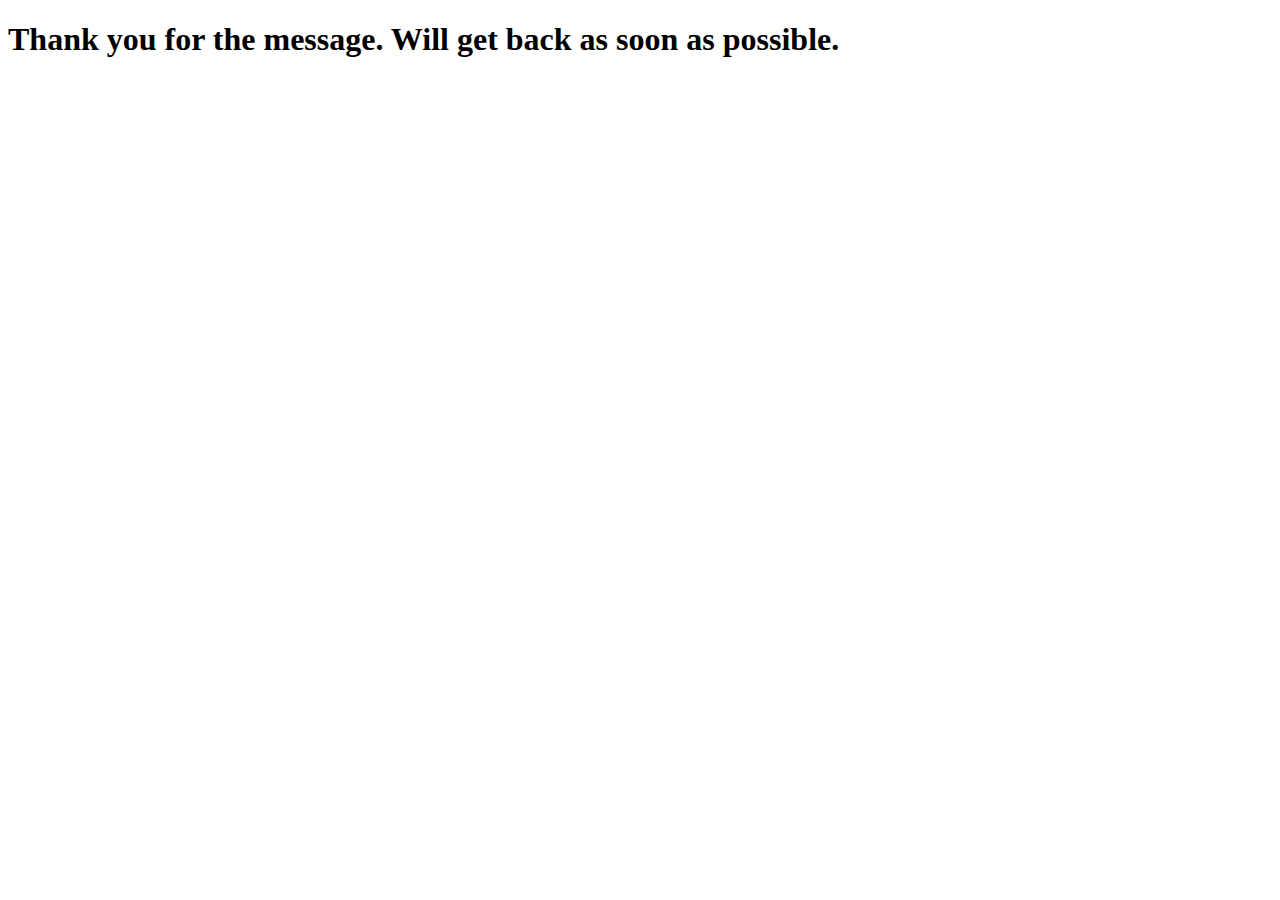
<file: pages/thankyou.html>
<!DOCTYPE html>
<html lang="en">
<head>
  <meta charset="UTF-8">
  <meta http-equiv="X-UA-Compatible" content="IE=edge">
  <meta name="viewport" content="width=device-width, initial-scale=1.0">
  <title>Thank you!</title>
</head>
<body>
  <h1>Thank you for the message. Will get back as soon as possible.</h1>
</body>
</html>
</file>
